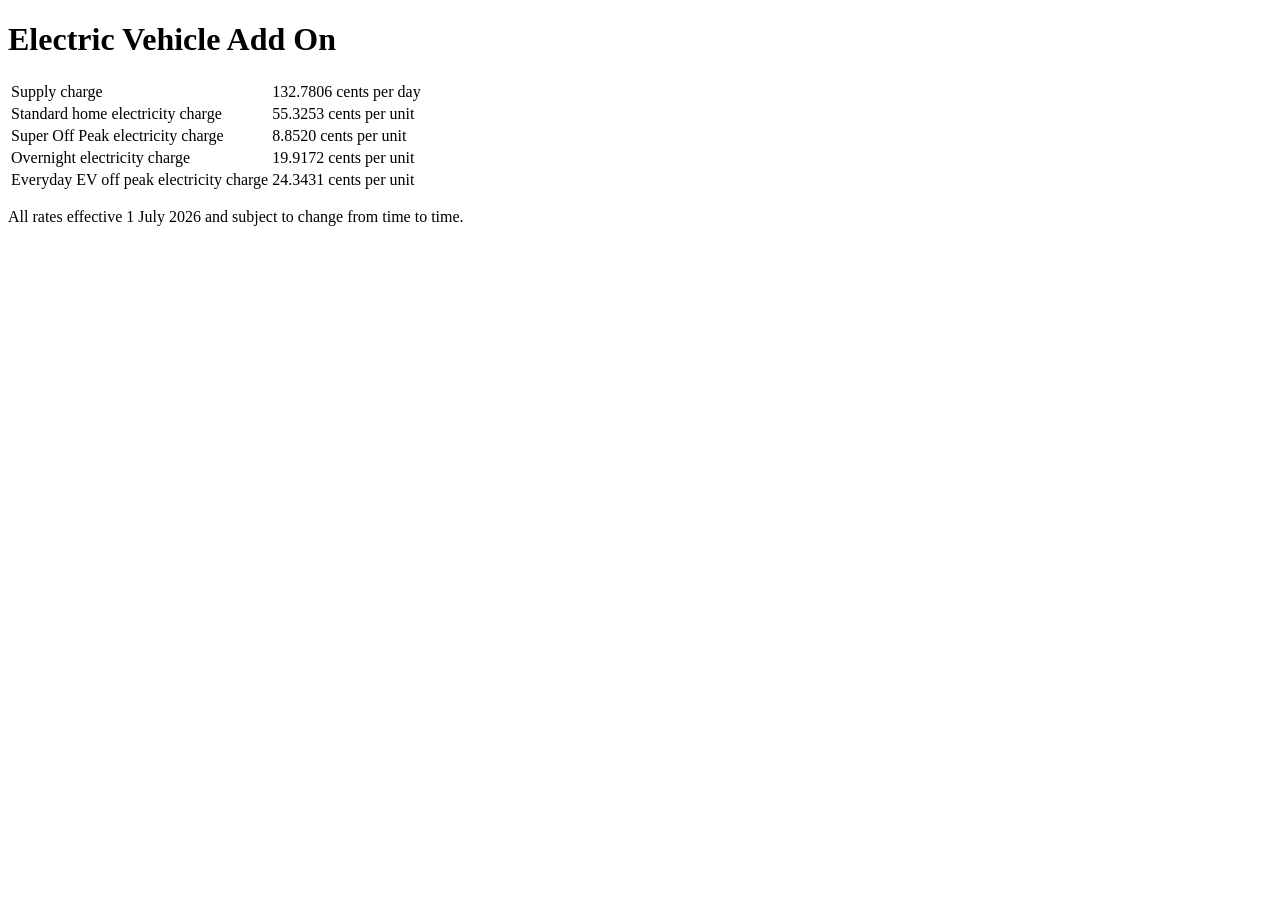
<file: tests/fixtures/synergy_ev_plan.html>
<!doctype html>
<html><head><title>Electric Vehicle Add On</title></head>
<body>
  <h1>Electric Vehicle Add On</h1>
  <table class="pricing">
    <tbody>
      <tr><td>Supply charge</td><td>132.7806 cents per day</td></tr>
      <tr><td>Standard home electricity charge</td><td>55.3253 cents per unit</td></tr>
      <tr><td>Super Off Peak electricity charge</td><td>8.8520 cents per unit</td></tr>
      <tr><td>Overnight electricity charge</td><td>19.9172 cents per unit</td></tr>
      <tr><td>Everyday EV off peak electricity charge</td><td>24.3431 cents per unit</td></tr>
    </tbody>
  </table>
  <p>All rates effective 1 July 2026 and subject to change from time to time.</p>
</body></html>
</file>
